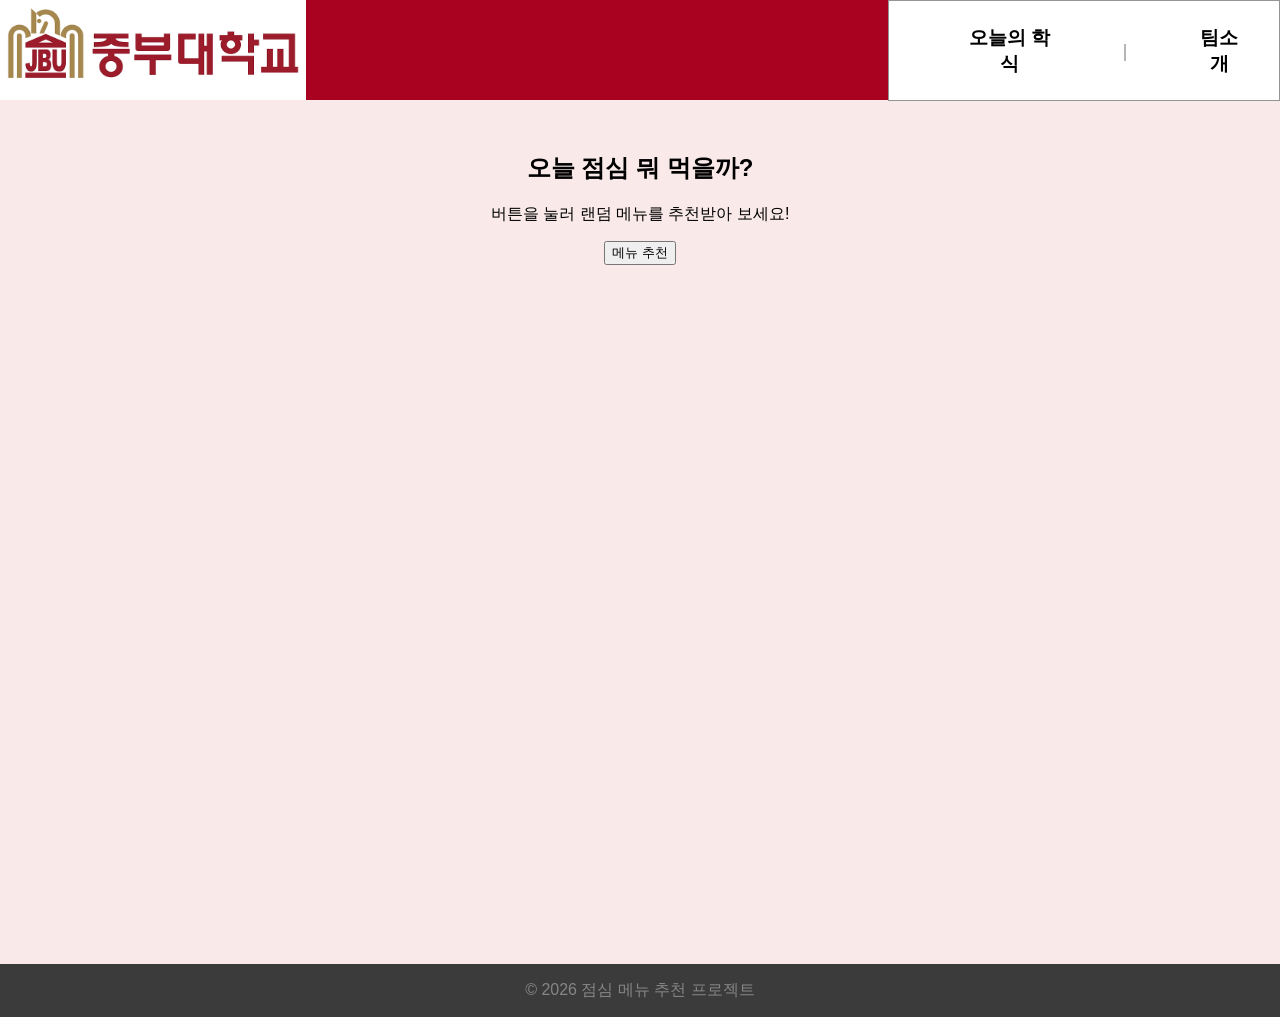
<file: index.html>
<!doctype html>
<html lang="ko">
  <head>
    <meta charset="UTF-8" />
    <title>점심 메뉴 추천</title>
    <meta name="viewport" content="width=device-width, initial-scale=1.0" />
    <link rel="stylesheet" href="style.css" />
  </head>
  <body>
    <header>
      <div class="header-container">
        <a href="index.html"> <img src="img/다운로드.jfif" alt="" /></a>
        <nav>
          <ul>
            <li>
              <a
                href="https://joongbu.ac.kr/diet/index.es?mid=a10406030000&p=C&d=2026-04-07"
                >오늘의 학식</a
              >
            </li>
            <li id="divider">|</li>
            <li><a href="team.html">팀소개</a></li>
          </ul>
        </nav>
      </div>
    </header>

    <main>
      <section class="intro">
        <h2>오늘 점심 뭐 먹을까?</h2>
        <p>버튼을 눌러 랜덤 메뉴를 추천받아 보세요!</p>
        <button onclick="recommendMenu()">메뉴 추천</button>
        <div id="result-card" class="menu-card hidden"></div>
      </section>
    </main>

    <footer>
      <p>© 2026 점심 메뉴 추천 프로젝트</p>
    </footer>
    <script src="main.js"></script>
  </body>
</html>
</file>
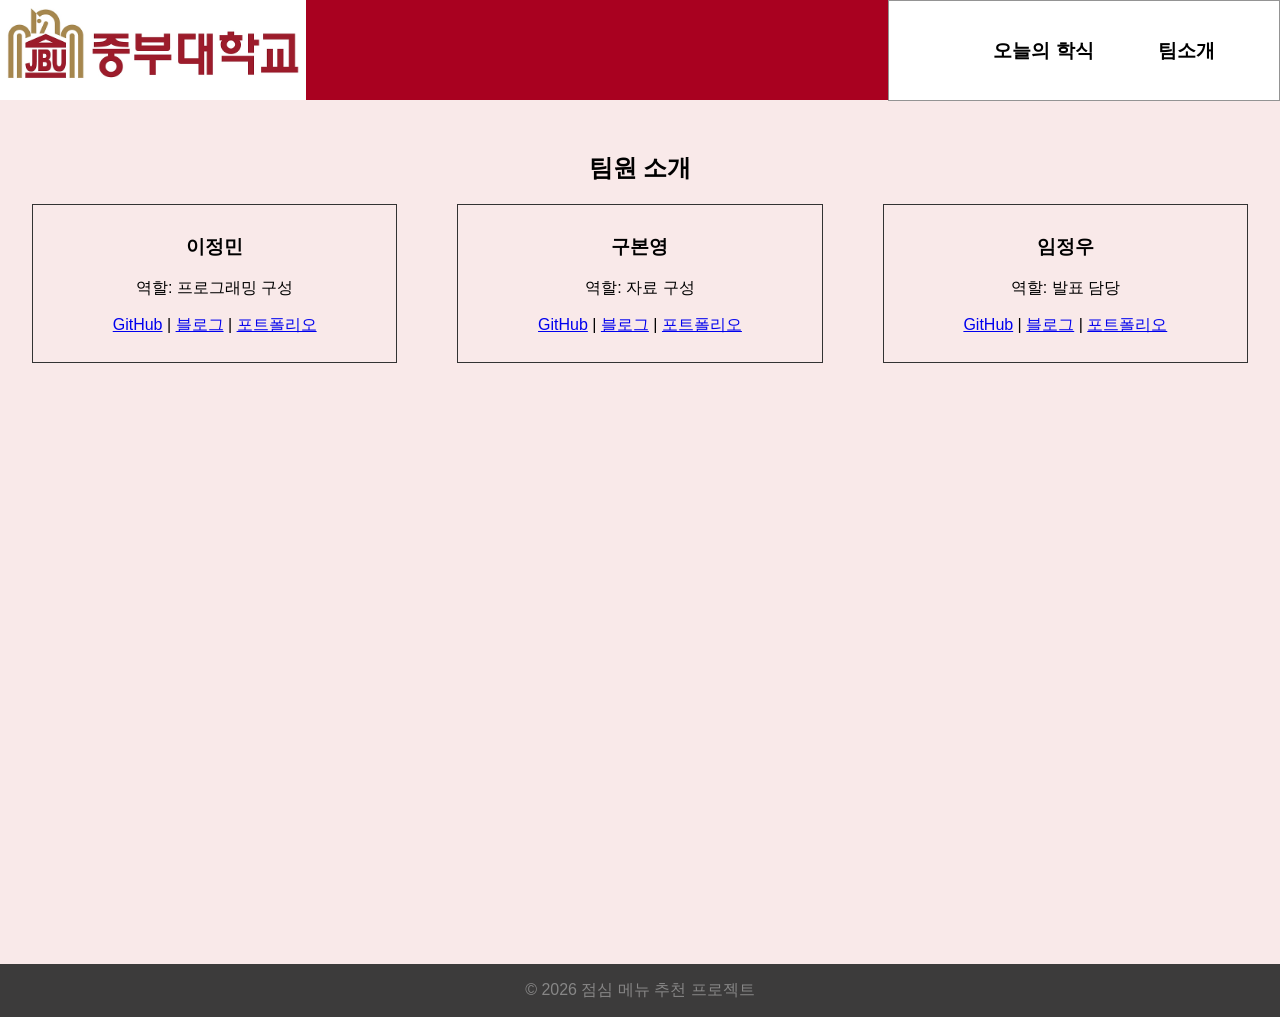
<file: team.html>
<!doctype html>
<html lang="ko">
  <head>
    <meta charset="UTF-8" />
    <title>팀 소개</title>
    <meta name="viewport" content="width=device-width, initial-scale=1.0" />
    <link rel="stylesheet" href="style.css" />
  </head>
  <body>
    <header>
      <div class="header-container">
        <a href="index.html"> <img src="img/다운로드.jfif" alt="" /></a>
        <nav>
          <ul>
            <li>
              <a
                href="https://joongbu.ac.kr/diet/index.es?mid=a10406030000&p=C&d=2026-04-07"
                >오늘의 학식</a
              >
            </li>
            <li><a href="team.html">팀소개</a></li>
          </ul>
        </nav>
      </div>
    </header>

    <main>
      <section class="team">
        <h2>팀원 소개</h2>
        <div class="team-flex">
          <div class="team-card">
            <h3>이정민</h3>
            <p>역할: 프로그래밍 구성</p>
            <p>
              <a href="https://github.com/initalk">GitHub</a> |
              <a href="https://blog.naver.com/initalk">블로그</a> |
              <a href="https://portfolio-nu-five-ah6pla1nkx.vercel.app/">포트폴리오</a>
            </p>
          </div>

          <div class="team-card">
            <h3>구본영</h3>
            <p>역할: 자료 구성</p>
            <p>
              <a href="https://github.com/kubonyoung">GitHub</a>
              |
              <a href="https://blog.naver.com/youngyoung391">블로그</a> | 
              <a href="https://my-portfolio-steel-gamma.vercel.app/">포트폴리오</a>
            </p>
          </div>

          <div class="team-card">
            <h3>임정우</h3>
            <p>역할: 발표 담당</p>
            <p>
              <a href="https://github.com/limjung418">GitHub</a>
              |
              <a href="https://jungbusg123.blogspot.com">블로그</a> | 
              <a href="https://midterm-azure.vercel.app">포트폴리오</a>
            </p>
          </div>
        </div>
      </section>
    </main>

    <footer>
      <p>© 2026 점심 메뉴 추천 프로젝트</p>
    </footer>
  </body>
</html>
</file>
<file: style.css>
body {
  font-family: 'Arial', sans-serif;
  margin: 0;
  padding: 0;
}

header {
  width: auto;
  background-color: #a90120;
  text-align: center;
}

.header-container {
  display: flex;
  justify-content: space-between;
  align-items: center;
  height: 100px;
}

header img {
  width: 100%;
  height: 104px;
}

nav ul {
  width: 350px;
  font-size: larger;
  list-style: none;
  display: flex;
  justify-content: center;
  border: rgba(0, 0, 0, 0.421) solid 1px;
  align-content: center;
  height: 99px;
  background-color: #fff;
}

nav li {
  height: 100px;
  padding-right: 2rem;
  padding-left: 2rem;
  align-content: center;
}

nav a {
  color: black;
  display: block;
  text-decoration: none;
  font-weight: bold;
  width: 100%;
}

nav a:hover {
  text-decoration: underline;
  color: #a90120;
}

#divider {
  color: rgba(0, 0, 0, 0.377);
}

main {
  height: 800px;
  background-color: #f9e9e9;
  padding: 2rem;
  text-align: center;
}

footer {
  margin: 0;
  background-color: rgb(60, 59, 59);
  color: rgba(255, 255, 255, 0.385);
  text-align: center;
  padding: 1rem;
}

footer p {
  margin: 0; /* 기본 여백 제거 */
}

.menu-grid {
  display: grid;
  grid-template-columns: repeat(auto-fit, minmax(200px, 1fr));
  gap: 1rem;
}

.menu-card {
  border: 1px solid #ddd;
  border-radius: 8px;
  padding: 1rem;
  background-color: #f9f9f9;
}

.menu-card img {
  max-width: 97%;
  border-radius: 8px;
}

.menu-card {
  border: 1px solid #ddd;
  border-radius: 8px;
  padding: 1rem;
  background-color: #fff;
  max-width: 300px;
  margin: 1rem auto;
  text-align: center;
  box-shadow: 0 4px 8px rgba(0, 0, 0, 0.1);
  opacity: 0;
  transform: scale(0.8);
  transition: all 0.5s ease;
}

.menu-card img {
  max-width: 100%;
  border-radius: 8px;
}

.menu-card.show {
  opacity: 1;
  transform: scale(1);
}

.hidden {
  display: none;
}

.team-flex {
  display: flex;
  gap: 60px;
}

.team-card {
  flex: 1;
  border: 1px solid #333;
  padding: 10px;
}

@media (max-width: 700px) {
  header {
    margin-bottom: 133px;
  }

  .header-container {
    background-color: #fff;
    justify-content: center;
  }

  nav ul {
    flex-direction: column;
    background-color: #fff;
    position: absolute;
    top: 80px;
    right: 0;
    width: 92.6%;
    padding: 1rem;
  }

  nav li {
    padding: 1rem 0;
    text-align: center;
    border-bottom: 1px solid #ddd;
  }

  nav li:last-child {
    border-bottom: none;
  }

  nav a {
    color: #333;
    font-size: 1.2rem;
  }

  nav a:hover {
    color: #a90120;
  }

  #divider {
    display: none;
  }

  main {
    height: 800px;
  }

  .team-flex {
    display: inherit;
  }
}
</file>
